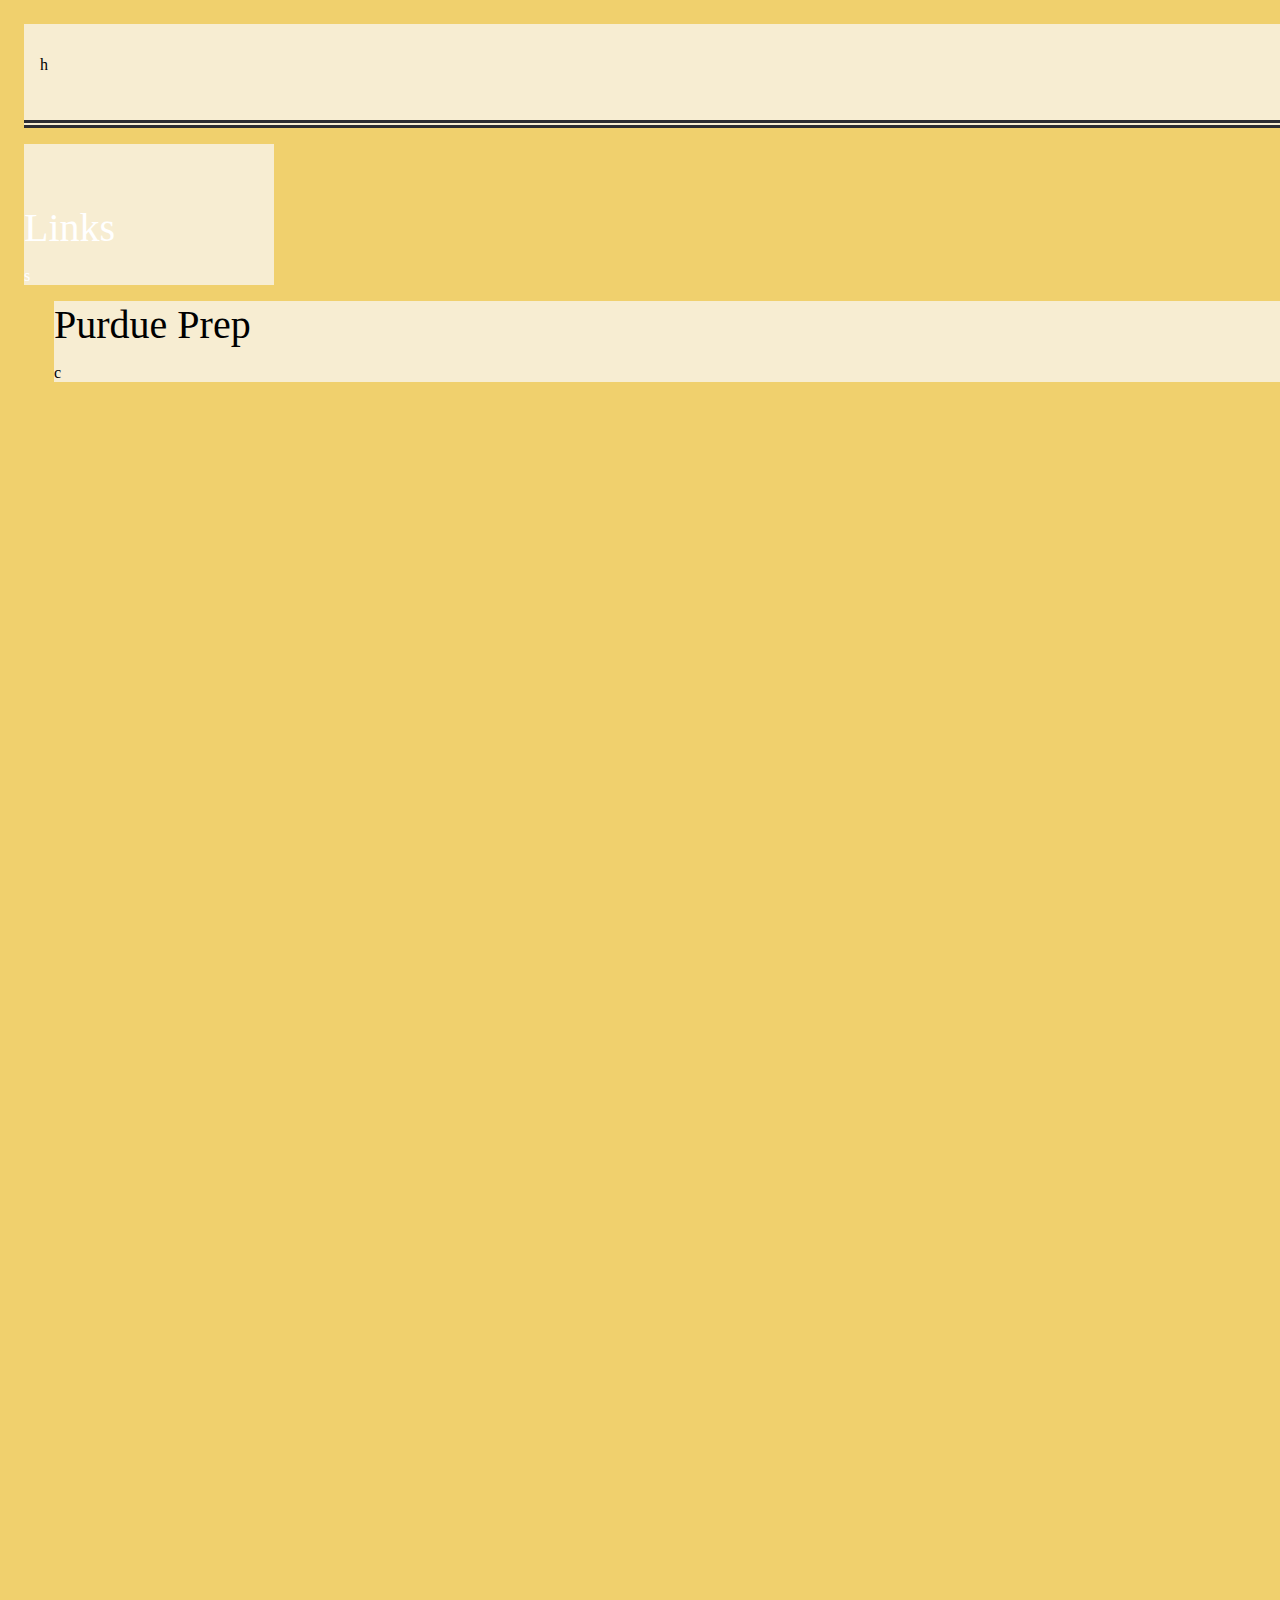
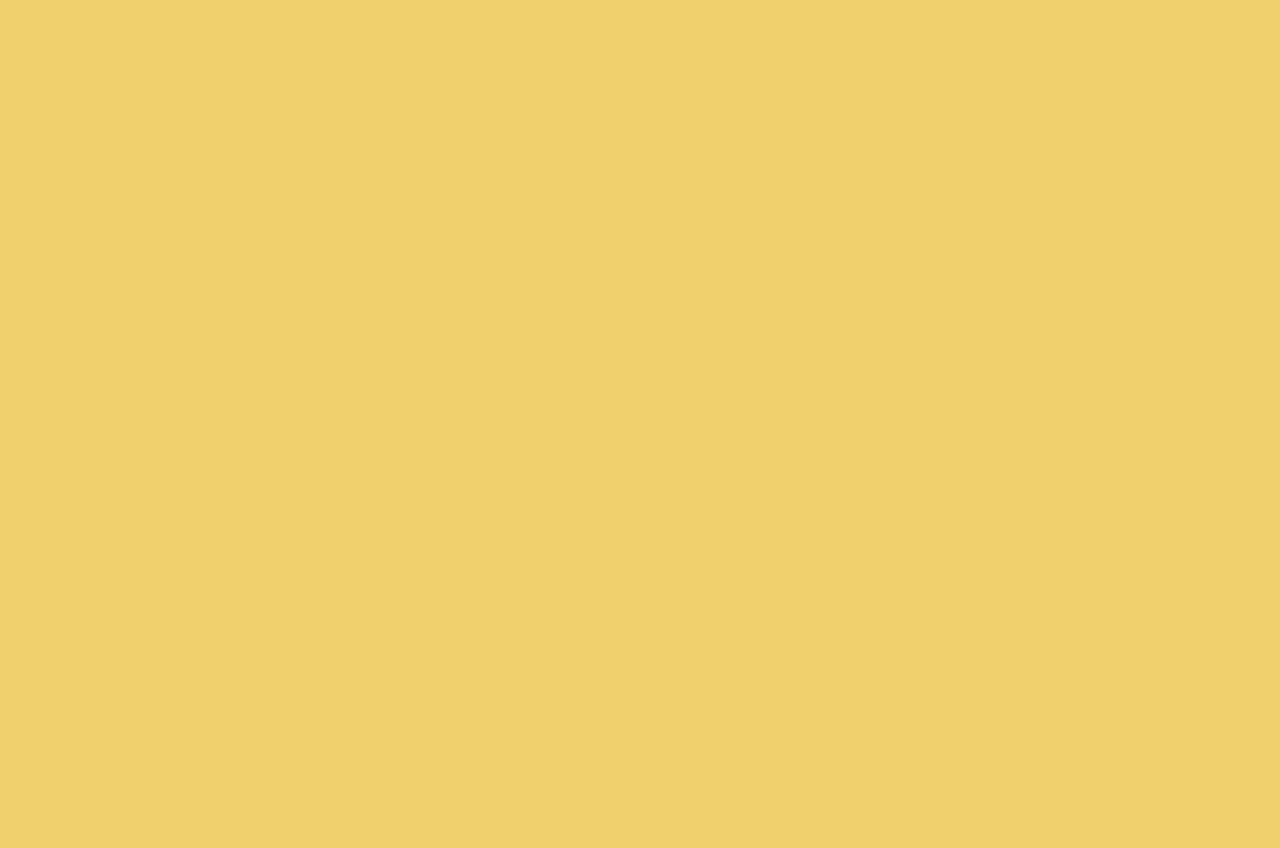
<file: MultiPageWireframe.html>
<html>
	<head>
		<meta http-equiv="Content-type" content="text/html; charset=UTF-8" />
		<title>New to Purdue Week 0</title>
        <link href="/css/master.css" rel="stylesheet" type="text/css" />
	</head>
	<body>
		<div id="container">
			<div id="header">
				<p>h</p>
			</div>
			<div id="linky">
				<p></p>
			</div>
			<div id="sidebar">
				<div id="linkHeader">Links</div>
				<p>s</p>
			</div>
			<div id="content">
				<div id="purduePrepHeader">Purdue Prep</div>
				<p>c</p>
			</div>
		</div>
	</body>
</html>
</file>
<file: css/master.css>
/* General styling */
body {
    background-color: #F0D06D;
}

/* Navigation Bar Styling */
#navigationBar {
    background-color: #FFCF40;
}

#homeButton {
    background-color: #FFCF40;
}

/* Button Styling */
#home2Button {
    background-color: #F8D057;
}

#purduePrepon {
    background-color: #F0D06D;
    transition: background-color 0.3s ease;
}

#moveInButton {
    background-color: #CAB264;
    transition: background-color 0.3s ease;
}

#firstWeekButton {
    background-color: #A5945B;
    transition: background-color 0.3s ease;
}

#settlingInButton {
    background-color: #7F7652;
    transition: background-color 0.3s ease;
}

#resourcesButton {
    background-color: #5A5849;
    transition: background-color 0.3s ease;
}

#tipsButton {
    background-color: #343a40;
    transition: background-color 0.3s ease;
}

#purduePrepon:hover,
#moveInButton:hover,
#firstWeekButton:hover,
#settlingInButton:hover,
#resourcesButton:hover,
#tipsButton:hover,
#homeButton:hover {
    background-color: #212121;
    color: #FFCF40;
    transition: color 0.3s ease;
}

/* Sidebar Styling */
#sidebar {
    width: 250px;
    padding-top: 60px;
    background-color: #343a40;
    color: white;
    transition: all 0.3s ease;
    height: auto;
}

#sidebar.collapsed {
    width: 0;
    padding-top: 60px;
    overflow: hidden;
}

#sidebar a {
    color: white;
    text-decoration: none;
    padding: 10px;
    display: block;
}

#sidebarHeading {
    /* Additional styling if needed */
}

#toggleSidebarBtn {
    width: 100%;
    letter-spacing: 0.2em;
}

/* Content Styling */
#content {
    margin-left: 30px;
    transition: margin-left 0.3s ease;
    height: auto;
}

#content.expanded {
    margin-left: 0;
}

/* Other Elements */
#bottomContainer {
    background-color: lightgrey;
    height: auto;
}

#containerUnderButtons, #footerClass {
    background-color: #F0D06D;
}

#purduePrepHeading,
#moveInHeading {
    font-family: Impact, Haettenschweiler, 'Arial Narrow Bold', sans-serif;
    letter-spacing: 0.5em;
}

/* Additional styles from multiMaster.css */
#container {
    padding: 1em;
    width: 92em;
    height: 150em;
}

#header {
    padding: 1em;
    border-bottom: .5em double #2D2D33;
    width: 90em;
    height: 4em;
    background-color: #F7EDD2;
}

#linkHeader,
#purduePrepHeader {
    font-size: 2.5em;
}

#linky,
#sidebar,
#content {
    background-color: #F7EDD2;
}


/* ...Form styling... */
#form-group:required{
font-weight: bolder;
}
</file>
